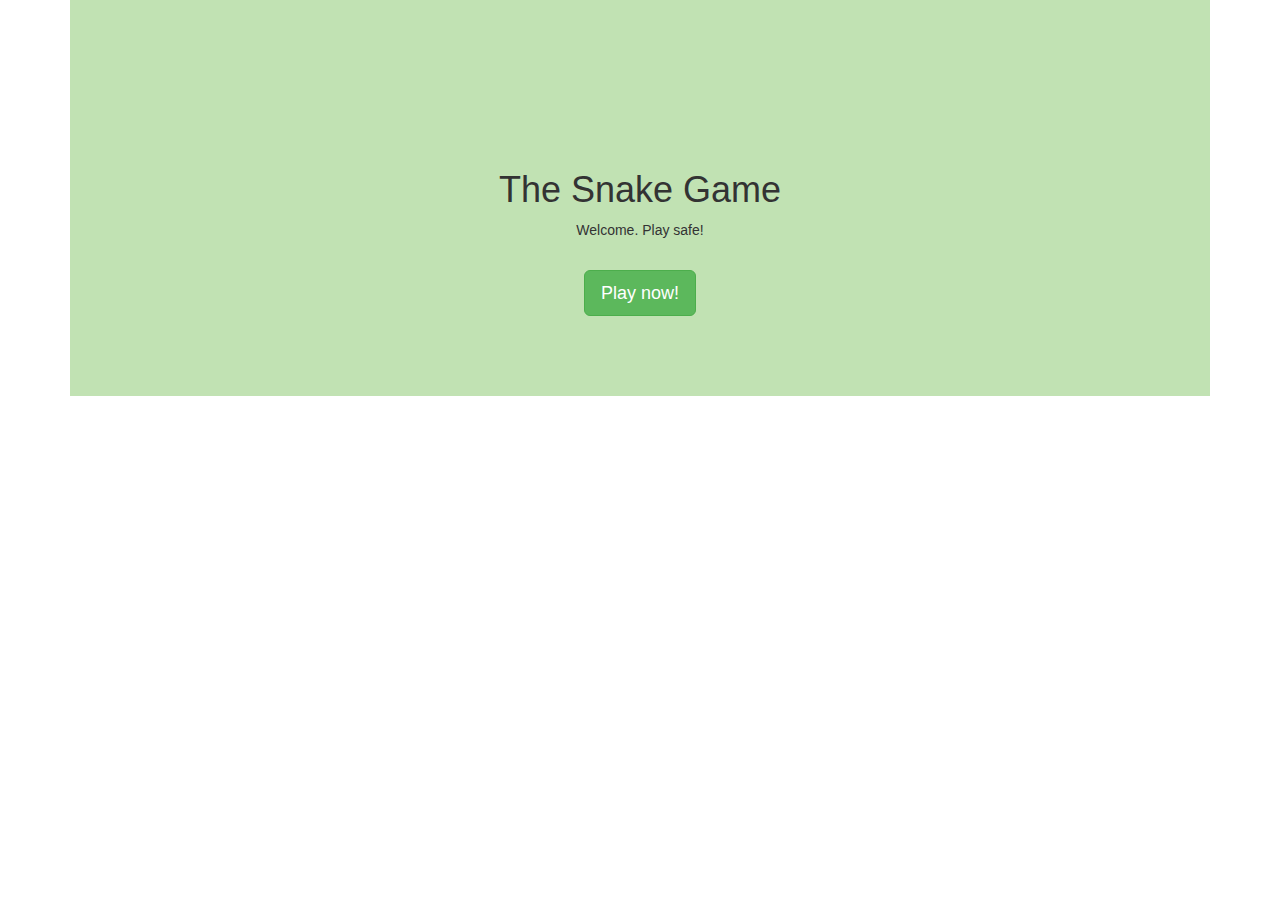
<file: index.html>
<!--Doctype defined. Language defines as english.
head is configured, titel is set to Snake 1.0 (this is shown in the window-top)-->
<!DOCTYPE html>
<html lang="en">
<head>
    <meta charset="UTF-8">
    <title>Snake 1.0</title>
    <!--Implenents my own and boostrap stylesheets.
    CSS is alway implementated in the header, because its one of the most importaint thing,
    when the web page is about to load.-->
    <link rel="stylesheet" href="css/bootstrap.css">
    <link rel="stylesheet" href="css/styles.css">

</head>
<!--Body is created. The div class container is created - it contains everything
that appears on the page. the div 'jumbotron' is the green box, that is shown on every page
for creating a red threat throughout the page (design-wise)-->
<body>
<div class="container">
    <div id="jumbotron">
        <center>
            <h1>The Snake Game</h1>

            <p>Welcome. Play safe!<br><br></p>

            <p><a href="loginMenu.html">
                <button id="playNow" class="btn btn-success btn-lg">Play now!</button>
            </a></p>
        </center>
    </div>
</div>
<!--At last we implement jquery, bootstrap and the other scripts).
This is done last, because if the site is slow loading, it is the "least important"-->
<script src="https://code.jquery.com/jquery-2.1.4.min.js"></script>
<script src="js/bootstrap.js"></script>
<script src="js/client.js"></script>
<script src="js/jquery.session.js"></script>


</body>
</html>
</file>
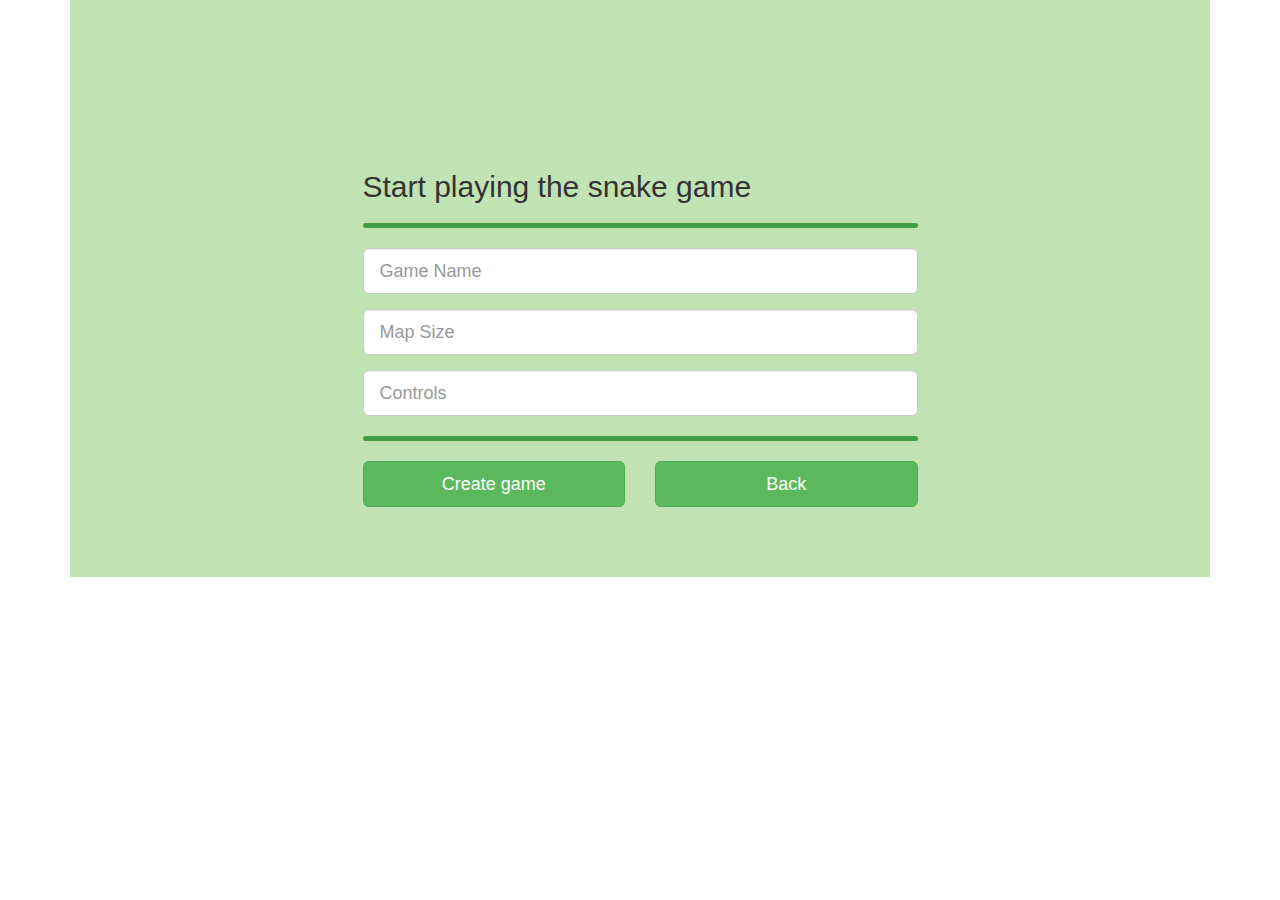
<file: createGame.html>
<!--Doctype defined. Language defines as english.
head is configured, titel is set to Snake 1.0 (this is shown in the window-top)-->
<!DOCTYPE html>
<html lang="en">
<head>
    <meta charset="UTF-8">
    <title>Snake 1.0</title>
    <!--Implenents my own and boostrap stylesheets.
        CSS is alway implementated in the header, because its one of the most importaint thing,
        when the web page is about to load.-->
    <link rel="stylesheet" href="css/bootstrap.css">
    <link rel="stylesheet" href="css/styles.css">

</head>
<!--Body is created. The div class container is created - it contains everything
that appears on the page. the div 'jumbotron' is the green box, that is shown on every page
for creating a red threat throughout the page (design-wise)-->
<body>
<div class="container">
    <div id="jumbotron">
        <div class="row">
            <!-- This class defines where on the page the fieldset is places.
            Defined in bootstrap. -->
            <div class="col-xs-12 col-sm-8 col-md-6 col-sm-offset-2 col-md-offset-3">

                <h2>Start playing the snake game</h2>
                <!-- the greem line shown in the top and bottom of every page -->
                <hr class="colorgraph">
                <!--because the input fields is in this class is a form, it is put in the
                div box "form-group". everytime the input fied is on a new line, it is in a
                new div box. Every input field has its own id, so that js can access it easily.
                tab index means that you can navigate in the fields the the tap-button on your computer-->
                <div class="form-group">
                    <input type="text" id="gameName" class="form-control input-lg"
                           placeholder="Game Name" tabindex="1">
                </div>
                <div class="form-group">
                    <input type="text" id="mapSize" class="form-control input-lg"
                           placeholder="Map Size" tabindex="2">
                </div>
                <div class="form-group">
                    <input type="text" id="hostcontrols" class="form-control input-lg"
                           placeholder="Controls" tabindex="3">
                </div>
                <hr class="colorgraph">
                <div class="row">
                    <div class="col-xs-6 col-md-6">
                        <!--button creategame is made with an id-->
                        <button id="creategame" class="btn btn-success btn-block btn-lg" tabindex="4">
                            Create game
                        </button>
                    </div>

                    <div class="col-xs-6 col-sm-6 col-md-6">
                        <!--a button with a link back is made, so you get back to the usermenu-->
                        <a id="back" class="btn btn-lg btn-success btn-block" href="userMenu.html"
                           role="button">Back</a>
                    </div>
                </div>
            </div>
        </div>
    </div>
    <!--At last we implement jquery, bootstrap and the other scripts).
    This is done last, because if the site is slow loading, it is the "least important"-->
    <script src="https://code.jquery.com/jquery-2.1.4.min.js"></script>
    <script src="js/bootstrap.js"></script>
    <script src="js/jquery.session.js"></script>
    <script src="js/client.js"></script>

</div>
</body>
</html>
</file>
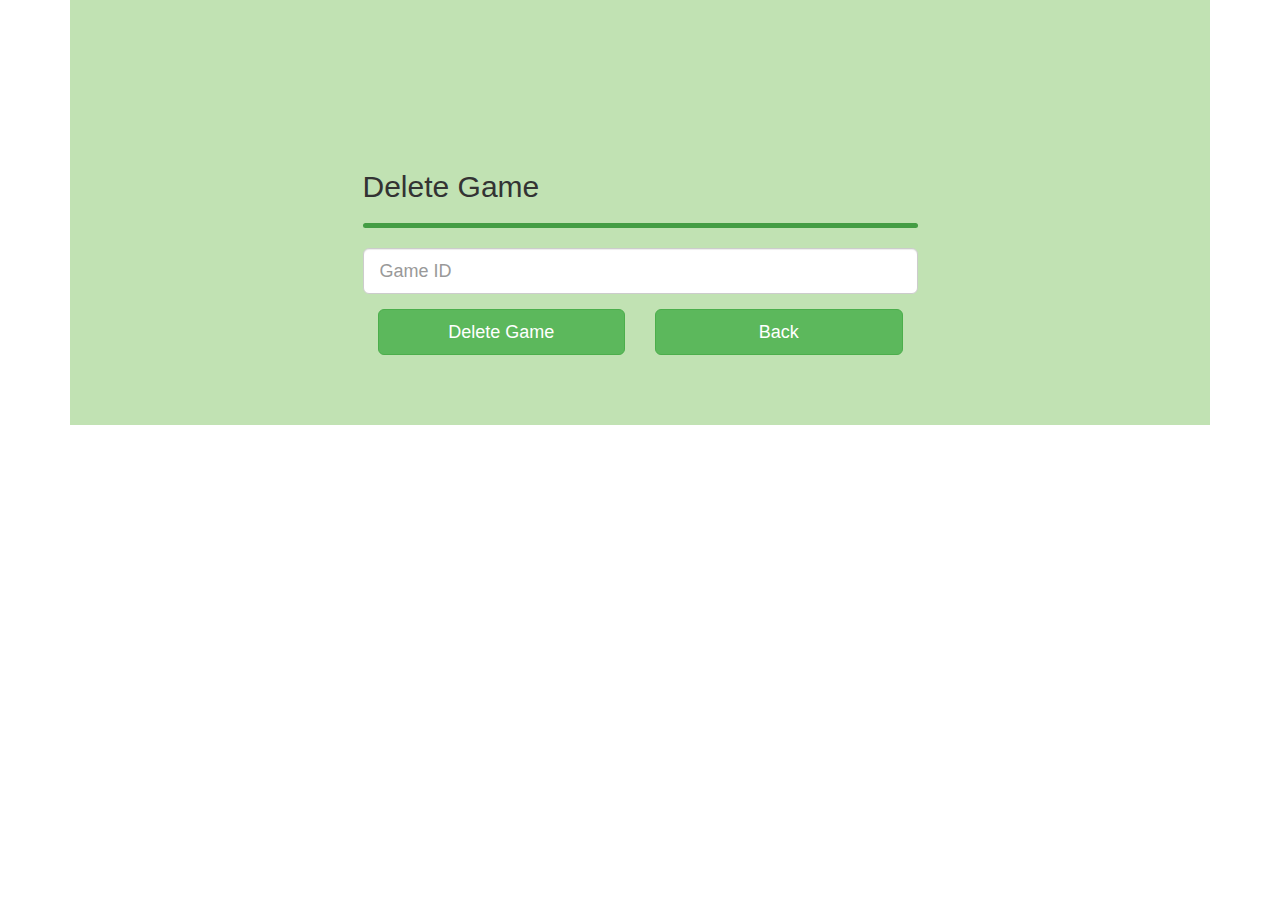
<file: deleteGame.html>
<!--Doctype defined. Language defines as english.
head is configured, titel is set to Snake 1.0 (this is shown in the window-top)-->
<!DOCTYPE html>
<html lang="en">
<head>
    <meta charset="UTF-8">
    <title>Snake 1.0</title>
    <!--Implenents my own and boostrap stylesheets.
        CSS is alway implementated in the header, because its one of the most importaint thing,
        when the web page is about to load.-->
    <link rel="stylesheet" href="css/bootstrap.css">
    <link rel="stylesheet" href="css/styles.css">

</head>
<!--Body is created. The div class container is created - it contains everything
that appears on the page. the div 'jumbotron' is the green box, that is shown on every page
for creating a red threat throughout the page (design-wise)-->
<body>
<div class="container">
    <div id="jumbotron">
        <div class="row">
            <div class="col-xs-12 col-sm-8 col-md-6 col-sm-offset-2 col-md-offset-3">
                <h2>Delete Game</h2>
                <hr class="colorgraph">
                <!--input where you can access it throught the id-->
                <div class="form-group">
                    <input type="text" id="gameID" class="form-control input-lg"
                           placeholder="Game ID" tabindex="1">
                </div>
                <!--this div class defines where the button go.-->
                <div class="col-xs-6 col-md-6">
                    <button id="deleteGame" class="btn btn-success btn-block btn-lg" tabindex="2">
                        Delete Game
                    </button>
                </div>

                <div class="col-xs-6 col-sm-6 col-md-6">
                    <a id="back" class="btn btn-lg btn-success btn-block" href="userMenu.html" role="button">Back</a>
                </div>
            </div>
        </div>
    </div>
</div>
</div>
</div>
<!--At last we implement jquery, bootstrap and the other scripts).
This is done last, because if the site is slow loading, it is the "least important"-->
<script src="https://code.jquery.com/jquery-2.1.4.min.js"></script>
<script src="js/bootstrap.js"></script>
<script src="js/client.js"></script>
<script src="js/jquery.session.js"></script>
</div>
</body>
</html>
</file>
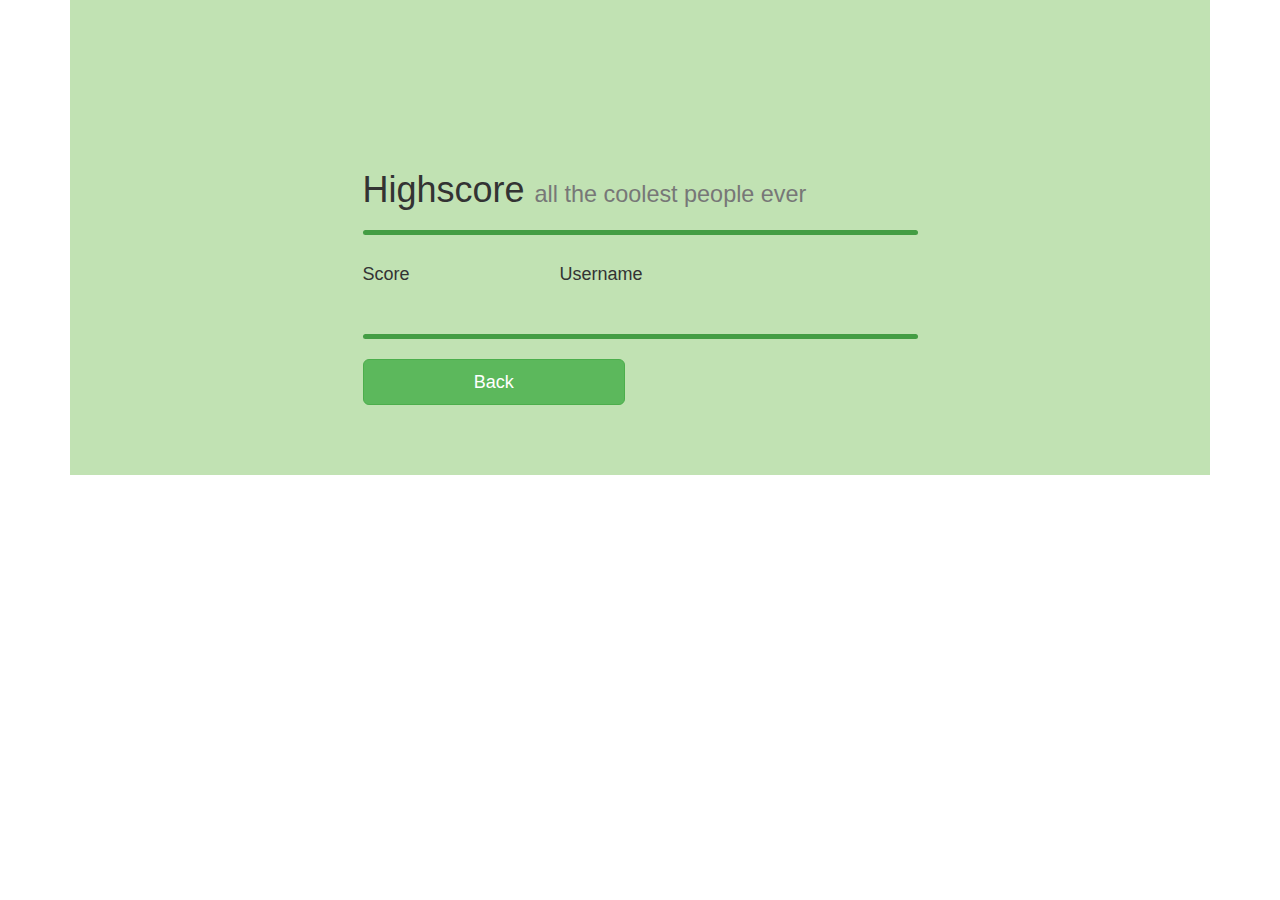
<file: highscore.html>
<!DOCTYPE html>
<html lang="en">
<head>
    <meta charset="UTF-8">
    <title>Snake 1.0</title>

    <link rel="stylesheet" href="css/bootstrap.css">
    <link rel="stylesheet" href="css/styles.css">

</head>
<body>
<div class="container">
    <div id="jumbotron">
        <div class="row">
            <div class="col-xs-12 col-sm-8 col-md-6 col-sm-offset-2 col-md-offset-3">
                <h1>Highscore
                    <small>all the coolest people ever</small>
                </h1>
                <hr class="colorgraph">
                <!--here is made a table with an id, so the js can access it easily-->
                <table id="highscores">
                    <tr>
                        <!--table header got an id so that the stylesheet can access it.
                        The other rows and cells are defined in the client.js-->
                        <th id="hstabel"><h4>Score </h4></th>
                        <th id="hstabel"><h4>Username </h4></th>
                    </tr>
                </table>
                <br>
                <hr class="colorgraph">
                <div class="row">
                    <div class="col-xs-6 col-sm-6 col-md-6 centered">
                        <a id="back" class="btn btn-lg btn-success btn-block" href="userMenu.html"
                           role="button">Back</a>
                    </div>
                </div>
            </div>
        </div>
    </div>
</div>
<script src="https://code.jquery.com/jquery-2.1.4.min.js"></script>
<script src="js/bootstrap.js"></script>
<script src="js/client.js"></script>
<script src="js/jquery.session.js"></script>
</div>
</body>
</html>
</file>
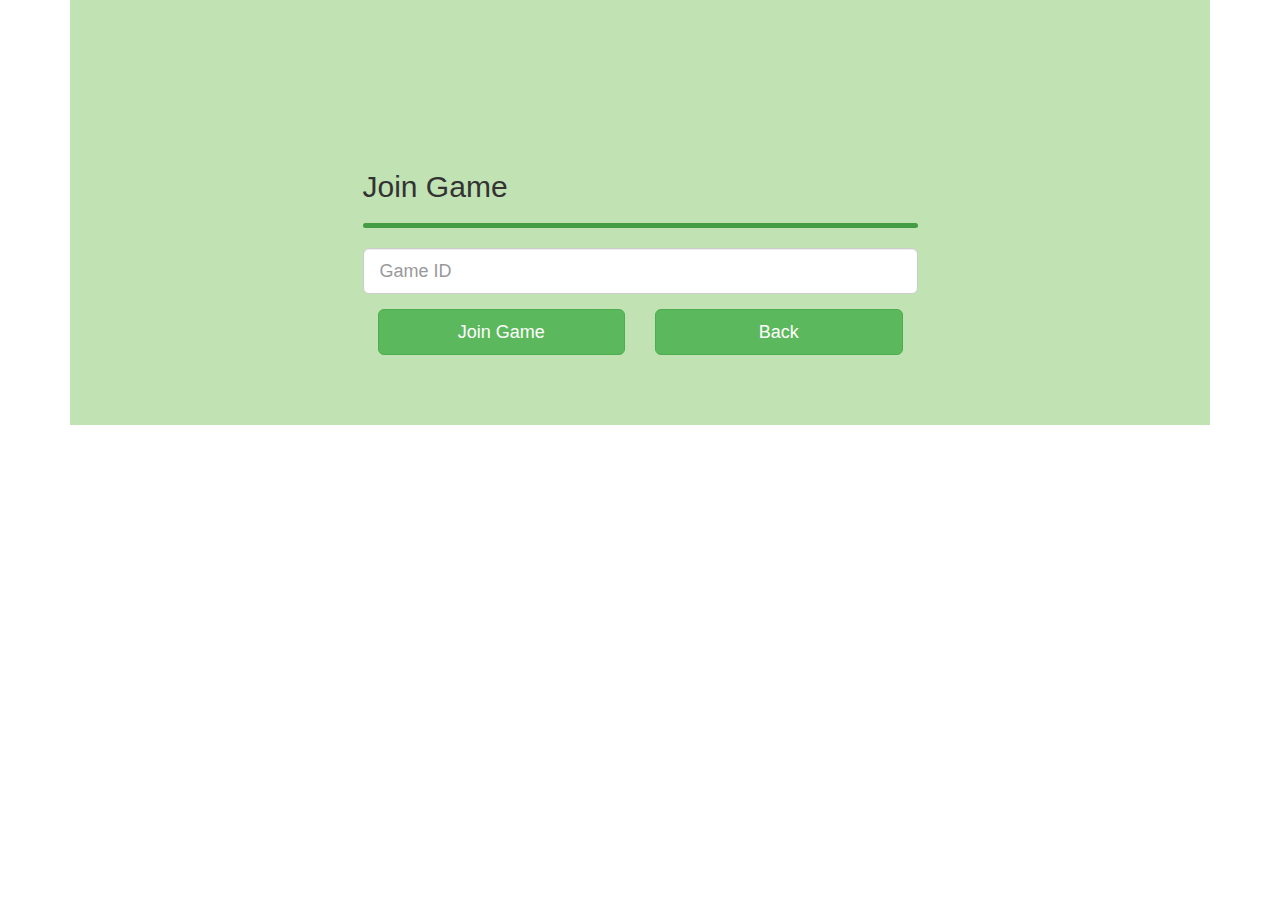
<file: joinGame.html>
<!--Doctype defined. Language defines as english.
head is configured, titel is set to Snake 1.0 (this is shown in the window-top)-->
<!DOCTYPE html>
<html lang="en">
<head>
    <meta charset="UTF-8">
    <title>Snake 1.0</title>
    <!--Implenents my own and boostrap stylesheets.
        CSS is alway implementated in the header, because its one of the most importaint thing,
        when the web page is about to load.-->
    <link rel="stylesheet" href="css/bootstrap.css">
    <link rel="stylesheet" href="css/styles.css">

</head>
<!--Body is created. The div class container is created - it contains everything
that appears on the page. the div 'jumbotron' is the green box, that is shown on every page
for creating a red threat throughout the page (design-wise)-->
<body>
<div class="container">
    <div id="jumbotron">
        <div class="row">
            <div class="col-xs-12 col-sm-8 col-md-6 col-sm-offset-2 col-md-offset-3">
                <h2>Join Game</h2>
                <hr class="colorgraph">
                <!-- the different input fields is put into different div boxes to
                 put them into right place. The input fields and button got id's, so you
                  can access them with js or css-->
                <div class="form-group">
                    <input type="text" id="gameID" class="form-control input-lg"
                           placeholder="Game ID" tabindex="1">
                </div>
                <div class="col-xs-6 col-md-6">
                    <button id="joinGame" class="btn btn-success btn-block btn-lg" tabindex="2">
                        Join Game
                    </button>
                </div>

                <div class="col-xs-6 col-sm-6 col-md-6">
                    <a id="back" class="btn btn-lg btn-success btn-block" href="userMenu.html" role="button">Back</a>
                </div>
            </div>
        </div>
    </div>
</div>
</div>
<!--At last we implement jquery, bootstrap and the other scripts).
This is done last, because if the site is slow loading, it is the "least important"-->
<script src="https://code.jquery.com/jquery-2.1.4.min.js"></script>
<script src="js/bootstrap.js"></script>
<script src="js/jquery.session.js"></script>
<script src="js/client.js"></script>

</div>
</body>
</html>
</file>
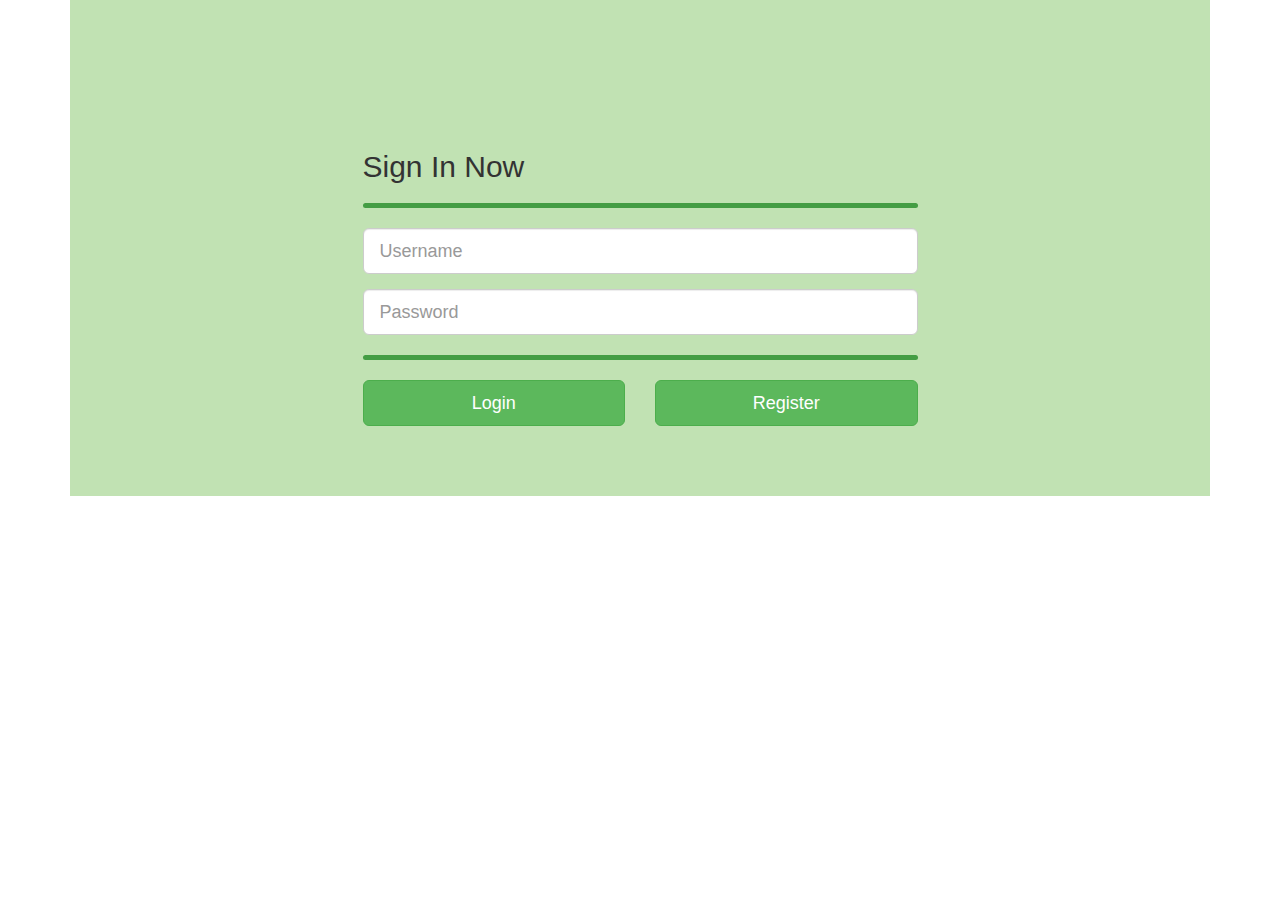
<file: loginMenu.html>
<!--Doctype defined. Language defines as english.
head is configured, titel is set to Snake 1.0 (this is shown in the window-top)-->
<!DOCTYPE html>
<html lang="en">
<head>
    <meta charset="UTF-8">
    <title>Snake 1.0</title>
    <!--Implenents my own and boostrap stylesheets.
        CSS is alway implementated in the header, because its one of the most importaint thing,
        when the web page is about to load.-->
    <link rel="stylesheet" href="css/bootstrap.css">
    <link rel="stylesheet" href="css/styles.css">

</head>
<!--Body is created. The div class container is created - it contains everything
that appears on the page. the div 'jumbotron' is the green box, that is shown on every page
for creating a red threat throughout the page (design-wise)-->
<body>
<div class="container">
    <div id="jumbotron">
        <div class="row" style="margin-top:-20px">
            <div class="col-xs-12 col-sm-8 col-md-6 col-sm-offset-2 col-md-offset-3">
                <!--sign in form w different input types. then they press signin,
                 and then they are signed in-->
                <form role="form">
                    <h2>Sign In Now</h2>
                    <hr class="colorgraph">
                    <div class="form-group">
                        <input type="text" id="username" class="form-control input-lg" placeholder="Username"
                               tabindex="1">
                    </div>
                    <div class="form-group">
                        <input type="password" id="password" class="form-control input-lg" placeholder="Password"
                               tabindex="2">
                    </div>
                    <hr class="colorgraph">
                    <div class="row">
                        <div class="col-xs-6 col-sm-6 col-md-6">
                            <a id="login" class="btn btn-lg btn-success btn-block" role="button" tabindex="3">Login</a>
                        </div>
                        <div class="col-xs-6 col-sm-6 col-md-6">
                            <a id="register" class="btn btn-lg btn-success btn-block" href="registerMenu.html"
                               role="button">Register</a>
                        </div>
                    </div>
                </form>
            </div>
        </div>
    </div>
</div>
<!--At last we implement jquery, bootstrap and the other scripts).
This is done last, because if the site is slow loading, it is the "least important"-->
<script src="https://code.jquery.com/jquery-2.1.4.min.js"></script>
<script src="js/bootstrap.js"></script>
<script src="js/client.js"></script>
<script src="js/jquery.session.js"></script>
</body>
</html>
</file>
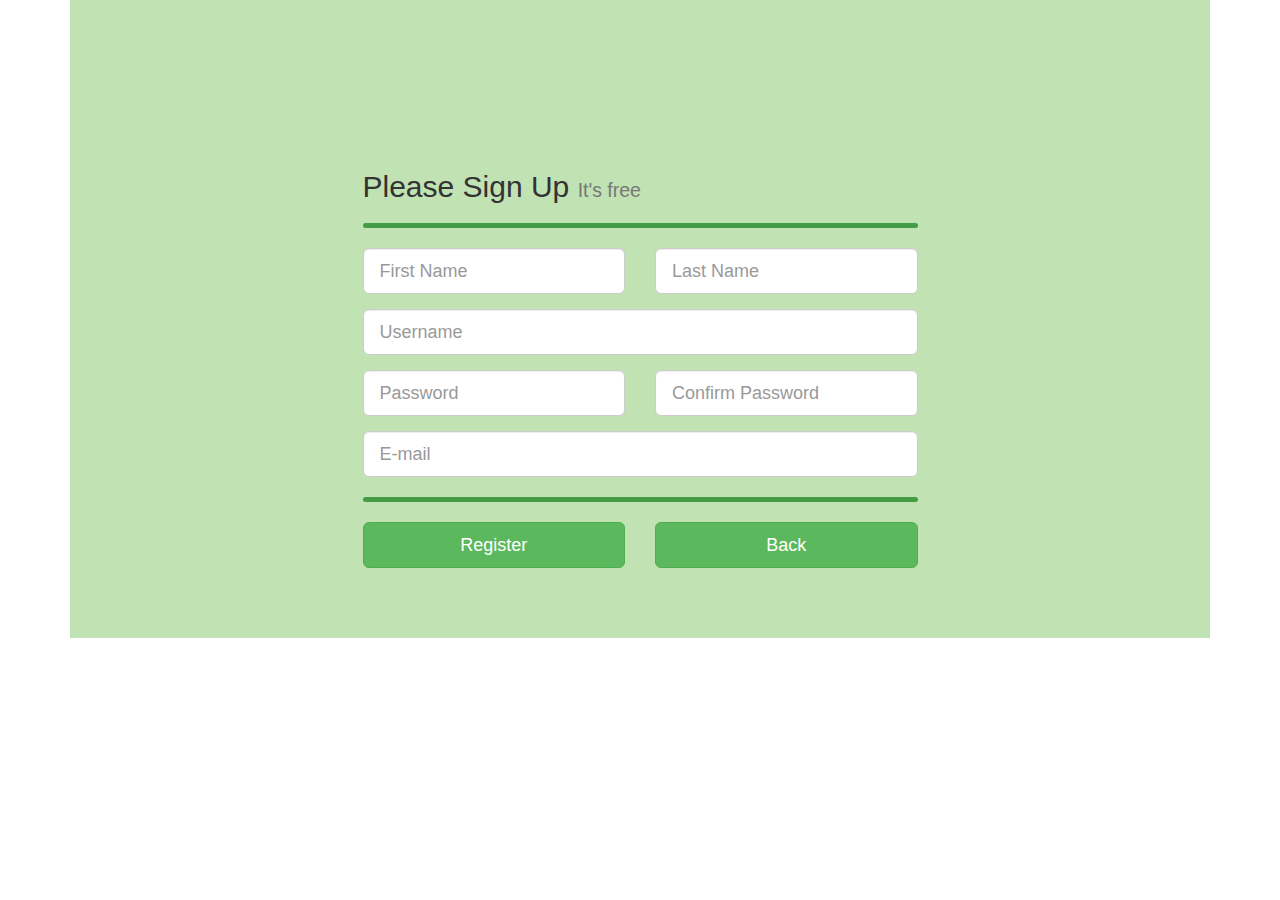
<file: registerMenu.html>
<!--Doctype defined. Language defines as english.
head is configured, titel is set to Snake 1.0 (this is shown in the window-top)-->
<!DOCTYPE html>
<html lang="en">
<head>
    <meta charset="UTF-8">
    <title>Snake 1.0</title>
    <!--Implenents my own and boostrap stylesheets.
        CSS is alway implementated in the header, because its one of the most importaint thing,
        when the web page is about to load.-->
    <link rel="stylesheet" href="css/bootstrap.css">
    <link rel="stylesheet" href="css/styles.css">

</head>
<!--Body is created. The div class container is created - it contains everything
that appears on the page. the div 'jumbotron' is the green box, that is shown on every page
for creating a red threat throughout the page (design-wise)-->
<body>
<div class="container">
    <div id="jumbotron">
        <div class="row">
            <div class="col-xs-12 col-sm-8 col-md-6 col-sm-offset-2 col-md-offset-3">
                <form role="form" id="registerForm">
                    <h2>Please Sign Up
                        <small>It's free</small>
                    </h2>
                    <hr class="colorgraph">
                    <!--register form where you state information to make a user.
                    You can connect the js with the DOM through the ids defined.
                    Every input fields is put into a div box and another called "form-group"
                    These desides where the to the sides the fields go -->
                    <div class="row">
                        <div class="col-xs-12 col-sm-6 col-md-6">
                            <div class="form-group">
                                <input type="text" id="firstName" class="form-control input-lg" placeholder="First Name"
                                       tabindex="1">
                            </div>
                        </div>
                        <div class="col-xs-12 col-sm-6 col-md-6">
                            <div class="form-group">
                                <input type="text" id="lastName" class="form-control input-lg" placeholder="Last Name"
                                       tabindex="2">
                            </div>
                        </div>
                    </div>
                    <div class="form-group">
                        <input type="text" id="username" class="form-control input-lg" placeholder="Username"
                               tabindex="3">
                    </div>

                    <div class="row">
                        <div class="col-xs-12 col-sm-6 col-md-6">
                            <div class="form-group">
                                <input type="password" id="password" class="form-control input-lg"
                                       placeholder="Password" tabindex="4">
                            </div>
                        </div>
                        <div class="col-xs-12 col-sm-6 col-md-6">
                            <div class="form-group">
                                <input type="password" id="confirm_password" class="form-control input-lg"
                                       placeholder="Confirm Password" tabindex="5">
                            </div>
                        </div>
                    </div>
                    <div class="form-group">
                        <input type="email" id="email" class="form-control input-lg" placeholder="E-mail" tabindex="6">
                    </div>

                    <hr class="colorgraph">
                    <div class="row">
                        <div class="col-xs-6 col-md-6"><a id="newuser" class="btn btn-lg btn-success btn-block"
                                                          role="button" tabindex="7">Register</a></div>

                        <div class="col-xs-6 col-sm-6 col-md-6">
                            <a id="back" class="btn btn-lg btn-success btn-block" href="loginMenu.html" role="button">Back</a>
                        </div>
                    </div>
                </form>
            </div>
        </div>
    </div>
    <!--At last we implement jquery, bootstrap and the other scripts).
    This is done last, because if the site is slow loading, it is the "least important"-->
    <script src="https://code.jquery.com/jquery-2.1.4.min.js"></script>
    <script src="js/jquery.validate.min.js"></script>
    <script src="js/registerValidation.js"></script>
    <script src="js/client.js"></script>
    <script src="js/bootstrap.js"></script>
    <script src="js/jquery.session.js"></script>
</div>
</body>
</html>
</file>
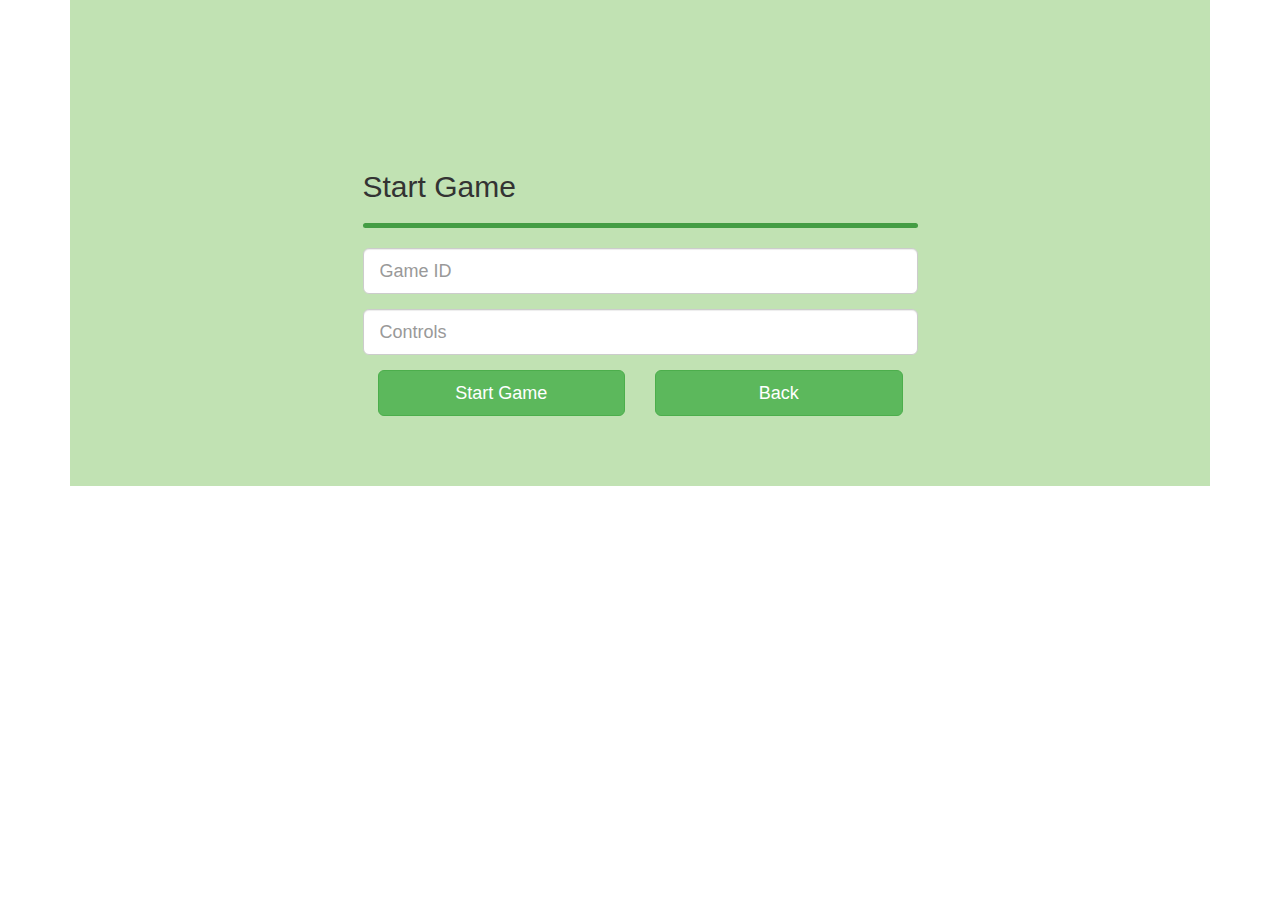
<file: startGame.html>
<!DOCTYPE html>
<html lang="en">
<head>
    <meta charset="UTF-8">
    <title>Snake 1.0</title>

    <link rel="stylesheet" href="css/bootstrap.css">
    <link rel="stylesheet" href="css/styles.css">

</head>
<body>
<div class="container">
    <div id="jumbotron">
        <div class="row">
            <div class="col-xs-12 col-sm-8 col-md-6 col-sm-offset-2 col-md-offset-3">
                <h2>Start Game</h2>
                <hr class="colorgraph">
                <!--input fields that is put into div box "form-group". id makes it easy
                to access the DOM with js-->
                <div class="form-group">
                    <input type="text" id="gameid" class="form-control input-lg"
                           placeholder="Game ID" tabindex="1">
                </div>
                <div class="form-group">
                    <input type="text" id="opponentcontrols" class="form-control input-lg"
                           placeholder="Controls" tabindex="2">
                </div>
                <div class="col-xs-6 col-md-6">
                    <button id="startGame" class="btn btn-success btn-block btn-lg" tabindex="3">
                        Start Game
                    </button>
                </div>

                <div class="col-xs-6 col-sm-6 col-md-6">
                    <a id="back" class="btn btn-lg btn-success btn-block" href="userMenu.html" role="button">Back</a>
                </div>
            </div>
        </div>
    </div>
</div>
</div>

<script src="https://code.jquery.com/jquery-2.1.4.min.js"></script>
<script src="js/bootstrap.js"></script>
<script src="js/jquery.session.js"></script>
<script src="js/client.js"></script>

</div>
</body>
</html>
</file>
<file: css/styles.css>
/* styles for jumbotron, the div box on every page */
#jumbotron {
    background-color: #c1e2b3;
    padding-top: 150px;
    padding-bottom: 70px;
}

/* Green line that is used on every page (except index) */
.colorgraph {
    height: 5px;
    border-top: 0;
    background: #449d44;
    border-radius: 5px;
}

/* styles for the highscore table, so that the score and username don't stand so close*/
#hstabel {
    padding-right: 150px;
}
</file>
